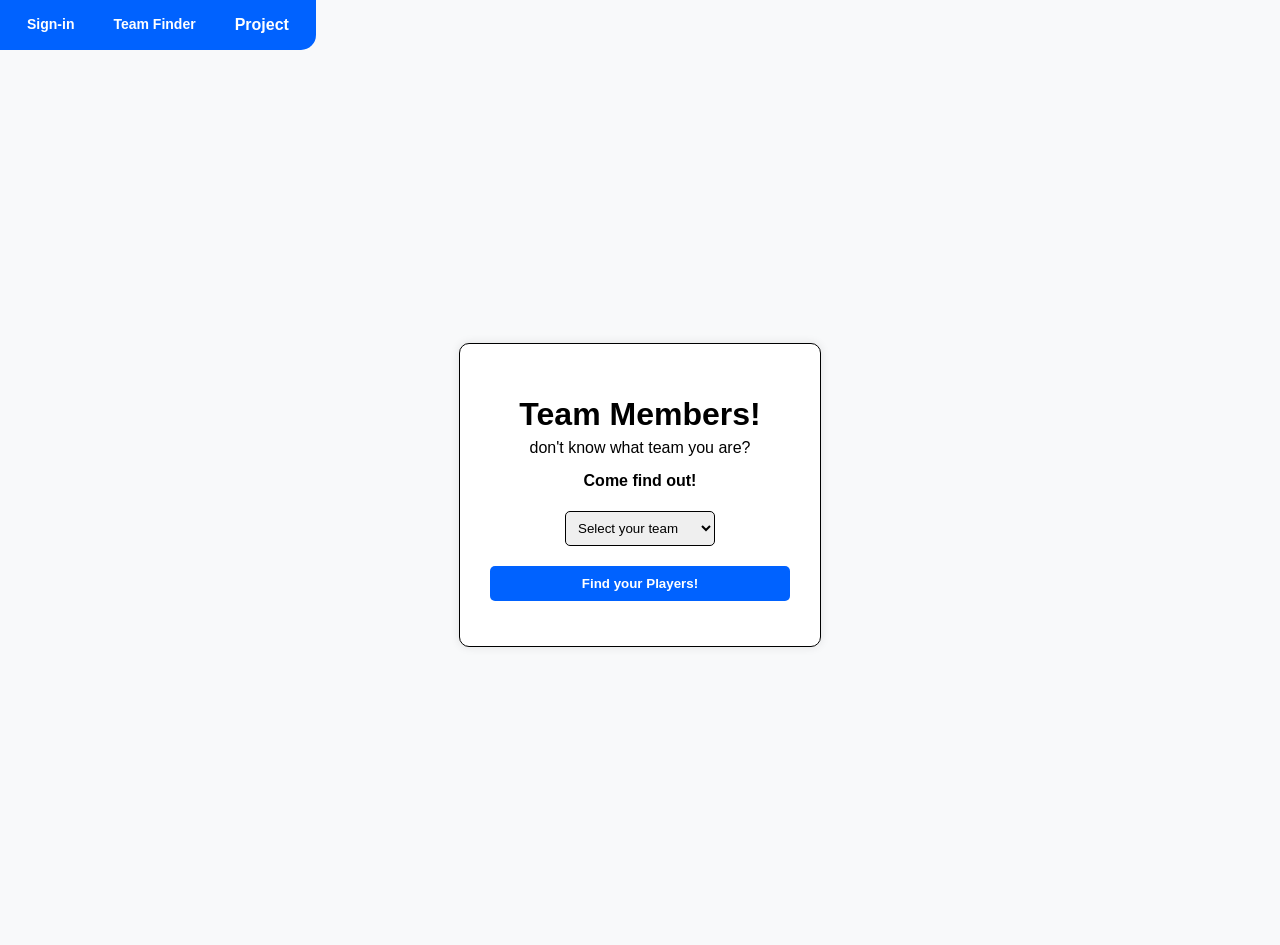
<file: project.html>
<!DOCTYPE html>
<html lang="en">
<head>
    <meta charset="UTF-8">
    <meta name="viewport" content="width=device-width, initial-scale=1.0">
    <title>PROJECT: TEAM PLAYER</title>
    <link rel="stylesheet" href="https://pyscript.net/releases/2024.1.1/core.css">
    <script type="module" src="https://pyscript.net/releases/2024.1.1/core.js"></script>
    <link rel="stylesheet" href="projectstyle.css">
</head>
<body>
    <nav class="navbar">
        <div class="dropdown">
            <button class="dropbtn">Sign-in</button>
            <div class="dropdown-content">
                <a href="index.html">Sign-In</a>
                <a href="https://c2escarda.github.io/FV_ICT10_Q3SKILLSTEST_ESCARDA_GIOVANNI/">Escarda</a>
                <a href="https://resosalpapunen.github.io/FV_ICT10_Q3SkilsTest_Salapunen_Riso/">Salapunen</a>
                <a href="https://alextacan.github.io/FV_ICT10_Q3SkillsTest_Tacan_Alexander/">Tacan</a>
            </div>
        </div>
        <div class="dropdown">
            <button class="dropbtn">Team Finder</button>
            <div class="dropdown-content">
                <a href="seatwork2.html">Team Finder</a>
                <a href="https://c2escarda.github.io/FV_ICT10_Q3SEATWORK2_ESCARDA_GIOVANNI/">Escarda</a>
                <a href="https://alextacan.github.io/FV_ICT10_Q3Seatwork2_Tacan_Alexander/">Tacan</a>
            </div>
        </div>
        <a href="project.html" class="nav-link">Project</a>
    </nav>
    <div class="container">
        <h1>Team Members!</h1>
        <p>don't know what team you are?<a href="seatwork2.html">Come find out!</a></p>

        <form>
        <select name="TEAM" id="TEAM">
        <option value="Placeholder">Select your team</option>
        <option value="Blue Bears">Blue Bears</option>
        <option value="Red Bulldogs">Red Bulldogs</option>
        <option value="Yellow Tigers">Yellow Tigers</option>
        <option value="Green Hornets">Green Hornets</option>
        </select>
        </form>

        <button py-click="TeamPlays">Find your Players!</button>

        <div id="result"></div>
    </div>

    <script type="py" src="projectmain.py">
    </script>
</body>
</html>
</file>
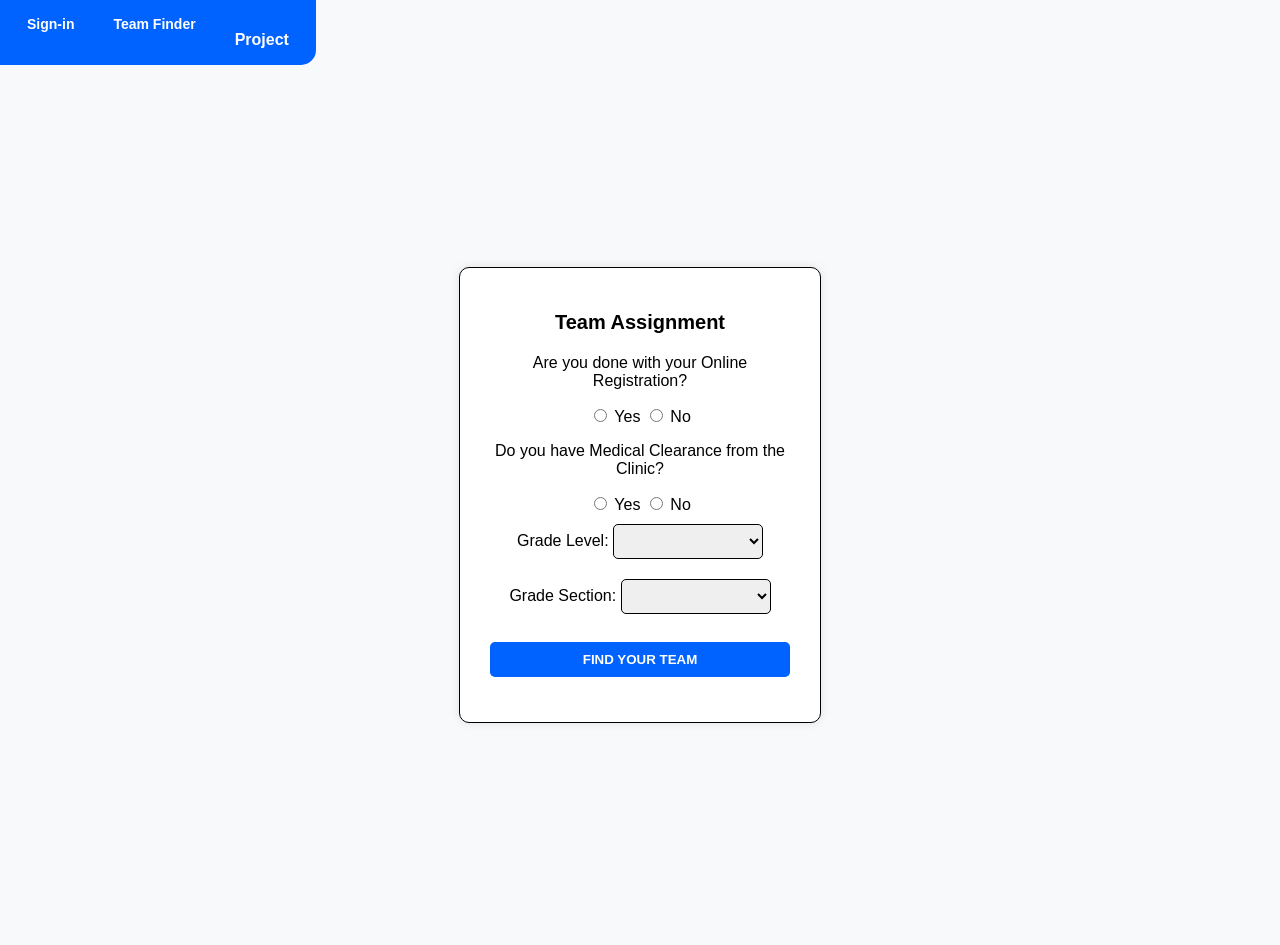
<file: seatwork2.html>
<!DOCTYPE html>
<html lang="en">
<head>
    <meta charset="UTF-8">
    <meta name="viewport" content="width=device-width, initial-scale=1.0">
    <title>SW:TEAM ASSIGNMENT </title>
    <link rel="stylesheet" href="https://pyscript.net/releases/2024.1.1/core.css">
    <script type="module" src="https://pyscript.net/releases/2024.1.1/core.js"></script>
    <link rel="stylesheet" href="sw2style.css">
</head>
<body>
    <nav class="navbar">
        <div class="dropdown">
            <button class="dropbtn">Sign-in</button>
            <div class="dropdown-content">
                <a href="index.html">Sign-In</a>
                <a href="https://c2escarda.github.io/FV_ICT10_Q3SKILLSTEST_ESCARDA_GIOVANNI/">Escarda</a>
                <a href="https://resosalpapunen.github.io/FV_ICT10_Q3SkilsTest_Salapunen_Riso/">Salapunen</a>
                <a href="https://alextacan.github.io/FV_ICT10_Q3SkillsTest_Tacan_Alexander/">Tacan</a>
            </div>
        </div>
        <div class="dropdown">
            <button class="dropbtn">Team Finder</button>
            <div class="dropdown-content">
                <a href="seatwork2.html">Team Finder</a>
                <a href="https://c2escarda.github.io/FV_ICT10_Q3SEATWORK2_ESCARDA_GIOVANNI/">Escarda</a>
                <a href="https://alextacan.github.io/FV_ICT10_Q3Seatwork2_Tacan_Alexander/">Tacan</a>
            </div>
        </div>
        <a href="project.html" class="nav-link">Project</a>
    </nav>
    <div class="container">
        <h1>Team Assignment</h1>
        
        <form>
            <p>Are you done with your Online Registration?</p>
            <input type="radio" id="OR-Yes" name="OR" value="Yes"> <label for="OR-Yes">Yes</label>
             <input type="radio" id="OR-No" name="OR" value="No"> <label for="OR-No">No</label> <br>
             <p>Do you have Medical Clearance from the Clinic?</p>
            <input type="radio" id="MC-Yes" name="MC" value="Yes"> <label for="MC-Yes">Yes</label>
             <input type="radio" id="MC-No" name="MC" value="No"> <label for="MC-No">No</label>
        </form>
        <label for="GL">Grade Level:</label>
        <select name="GL" id="GL">
        <option value="Placeholder"></option>
        <option value="Twelve">12</option>
        <option value="Eleven">11</option>
        <option value="Ten">10</option>
        <option value="Nine">9</option>
        <option value="Eight">8</option>
        <option value="Seven">7</option>
        </select>
        <br>
        <label for="Section">Grade Section:</label>
        <select name="GS" id="GS">
        <option value="Placeholder"></option>
        <option value="Topaz">Topaz</option>
        <option value="Sapphire">Sapphire</option>
        <option value="Ruby">Ruby</option>
        <option value="Emerald">Emerald</option>
        <option value="Jade">Jade</option>
        <option value="Amarsolo">Amarsolo</option>
        <option value="Luna">Luna</option>
        <option value="Jose">Jose</option>
        <option value="Tinio">Tinio</option>
        </select>

        <br><br>
        <button py-click="teamassigner">FIND YOUR TEAM</button>

        <div id="result"></div>
    </div>
    
    <script type="py" src="sw2main.py">
    </script>
</body>
</html>
</file>
<file: projectstyle.css>
html, body {
                margin: 0;
                padding: 0;
            }
            body {
                font-family: Arial, sans-serif;
                display: flex;
                justify-content: center;
                align-items: center;
                min-height: 100vh;
                background-color: #f8f9fa;
                padding-top: 45px;
            }
            .container {
                background: white;
                padding: 30px;
                border-radius: 10px;
                box-shadow: 0 0 10px rgba(0, 0, 0, 0.1);
                border: #000000 1px solid;
                width: 300px;
                text-align: center;
            }
            h1 {
                margin-bottom: -10px;
            }
            
            button {
                width: 100%;
                padding: 10px;
                background-color: #0062ff;
                border: none;
                color: rgb(255, 255, 255);
                font-weight: bold;
                border-radius: 5px;
                cursor: pointer;
            }
            button:hover {
                background-color: #0215c0;
            }
            #result {
                margin-top: 15px;
                font-size: 18px;
            }
            select {
                width: 50%;
                padding: 8px;
                margin: 5px 0;
                margin-bottom: 20px;
                border: 1px solid #000000;
                border-radius: 5px;
            }
            a {
                display: inline-block;
                margin-top: 15px;
                color: #000000;
                text-decoration: none;
                font-weight: bold;
            }
            /* navbar styling */
            .navbar {
                position: fixed;
                top: 0;
                left: 0;
                background: #0062ff;
                padding: 8px 15px;
                z-index: 1000;
                display: flex;
                gap: 15px;
                border-radius: 0 0 15px 0;
            }
            .dropdown {
                position: relative;
                display: inline-block;
            }
            .dropbtn {
                color: #fff;
                padding: 8px 12px;
                background: none;
                border: none;
                cursor: pointer;
                font-weight: bold;
                font-size: 14px;
            }
            .dropbtn:hover {
                text-decoration: underline;
            }
            .dropdown-content {
                display: none;
                position: absolute;
                background: #004099;
                min-width: 140px;
                box-shadow: 0px 8px 16px rgba(0,0,0,0.2);
                z-index: 1001;
                top: 100%;
                left: 0;
            }
            .dropdown-content a {
                color: #fff;
                padding: 10px 15px;
                text-decoration: none;
                display: block;
                margin: 0;
                margin-top: 0;
            }
            .dropdown-content a:hover {
                background: #0052cc;
            }
            .dropdown:hover .dropdown-content {
                display: block;
            }
            .navbar a {
                color: #fff;
                text-decoration: none;
                font-weight: bold;
                margin-top: 0;
            }
            .navbar a:hover {
                text-decoration: underline;
            }
            .nav-link {
                padding: 8px 12px;
            }
</file>
<file: sw2style.css>
html, body {
                margin: 0;
                padding: 0;
            }
            body {
                font-family: Arial, sans-serif;
                display: flex;
                justify-content: center;
                align-items: center;
                min-height: 100vh;
                background-color: #f8f9fa;
                padding-top: 45px;
            }
            .container {
                background: white;
                padding: 30px;
                border-radius: 10px;
                box-shadow: 0 0 10px rgba(0, 0, 0, 0.1);
                border: #000000 1px solid;
                width: 300px;
                text-align: center;
            }
            h1 {
                margin-bottom: 20px;
                font-size: 20px;
            }
            
            button {
                width: 100%;
                padding: 10px;
                background-color: #0062ff;
                border: none;
                color: rgb(255, 255, 255);
                font-weight: bold;
                border-radius: 5px;
                cursor: pointer;
            }
            button:hover {
                background-color: #0215c0;
            }
            #result {
                margin-top: 15px;
                font-size: 18px;
            }
            select {
                width: 50%;
                padding: 8px;
                margin: 10px 0;
                border: 1px solid #000000;
                border-radius: 5px;
            }
            a {
                display: inline-block;
                margin-top: 15px;
                color: #000000;
                text-decoration: none;
                font-weight: bold;
            }
            /* navbar styling */
            .navbar {
                position: fixed;
                top: 0;
                left: 0;
                background: #0062ff;
                padding: 8px 15px;
                z-index: 1000;
                display: flex;
                gap: 15px;
                border-radius: 0 0 15px 0;
            }
            .dropdown {
                position: relative;
                display: inline-block;
            }
            .dropbtn {
                color: #fff;
                padding: 8px 12px;
                background: none;
                border: none;
                cursor: pointer;
                font-weight: bold;
                font-size: 14px;
            }
            .dropbtn:hover {
                text-decoration: underline;
            }
            .dropdown-content {
                display: none;
                position: absolute;
                background: #004099;
                min-width: 140px;
                box-shadow: 0px 8px 16px rgba(0,0,0,0.2);
                z-index: 1001;
                top: 100%;
                left: 0;
            }
            .dropdown-content a {
                color: #fff;
                padding: 10px 15px;
                text-decoration: none;
                display: block;
                margin: 0;
                margin-top: 0;
            }
            .dropdown-content a:hover {
                background: #0052cc;
            }
            .dropdown:hover .dropdown-content {
                display: block;
            }
            .navbar a {
                color: #fff;
                text-decoration: none;
                font-weight: bold;
            }
            .navbar a:hover {
                text-decoration: underline;
            }
            .nav-link {
                padding: 8px 12px;
            }
</file>
